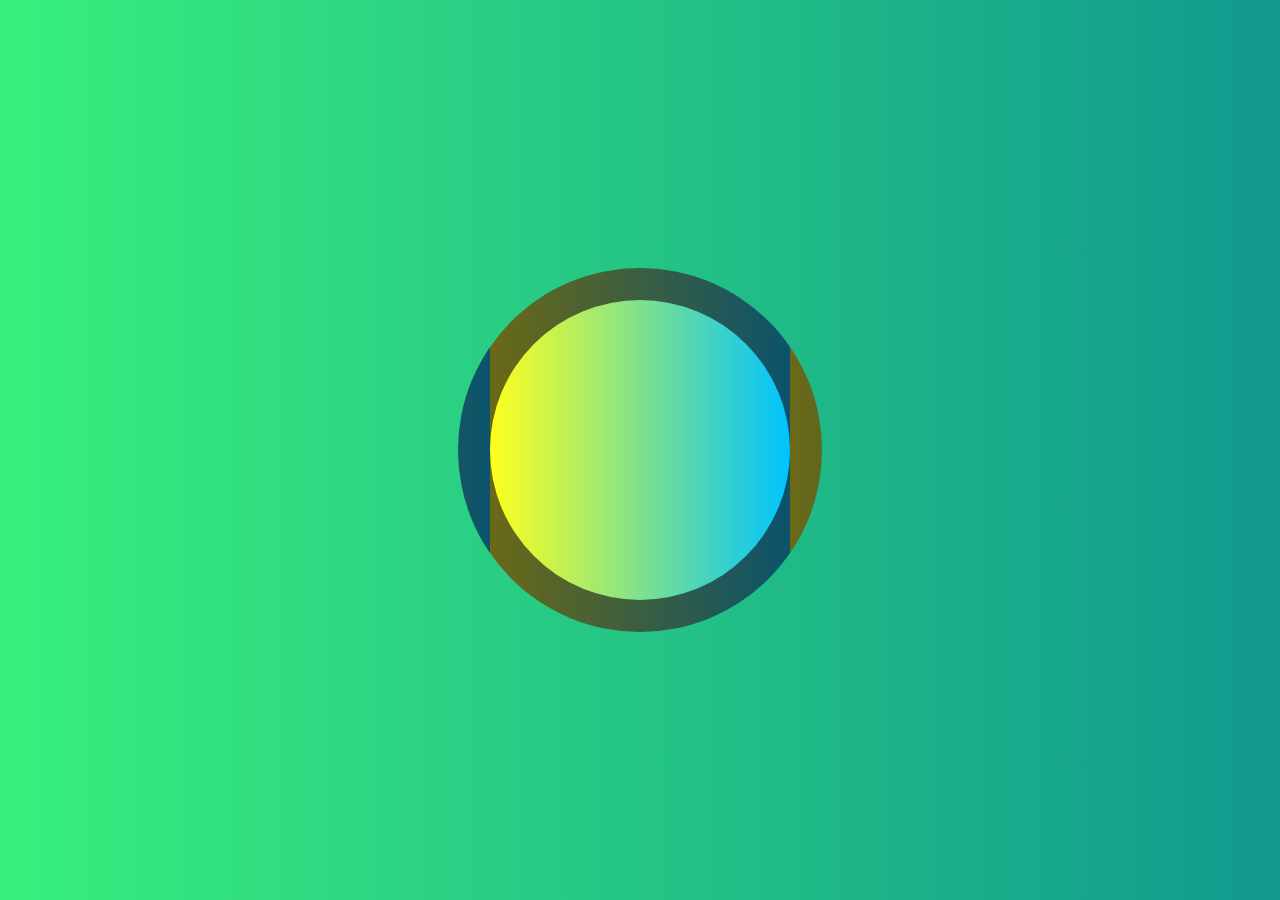
<file: PROYECTO 2/index.html>
<!DOCTYPE html>
<html lang="es">
<head>
    <meta charset="UTF-8">
    <meta name="viewport" content="width=device-width, initial-scale=1.0">
    <title>Reloj digital</title>
    <link rel="stylesheet" href="./css/style.css">
</head>
<body>

    <div class="reloj"></div>

    
    <script src="./script.js"> </script>



    
</body>
</html>
</file>
<file: PROYECTO 2/css/style.css>
body{
    margin: 0;
    min-height: 100vh;
    display: grid;
    justify-content: center;
    align-items: center;
    background: #11998e;  /* fallback for old browsers */
    background: -webkit-linear-gradient(to right, #38ef7d, #11998e);  /* Chrome 10-25, Safari 5.1-6 */
    background: linear-gradient(to right, #38ef7d, #11998e); /* W3C, IE 10+/ Edge, Firefox 16+, Chrome 26+, Opera 12+, Safari 7+ */

   
   
 
}
.reloj{
    border: 2rem solid rgba(19, 18, 20, 0.63);
    width: 300px;
    height: 300px;
    display: flex;
    justify-content: center;
    align-items: center;
    border-radius: 60vh;
    font-family: monospace;
    font-size: 3rem;
    
    background: #00c3ff;  /* fallback for old browsers */
    background: -webkit-linear-gradient(to right, #ffff1c, #00c3ff);  /* Chrome 10-25, Safari 5.1-6 */
    background: linear-gradient(to right, #ffff1c, #00c3ff); /* W3C, IE 10+/ Edge, Firefox 16+, Chrome 26+, Opera 12+, Safari 7+ */


 

}
</file>
